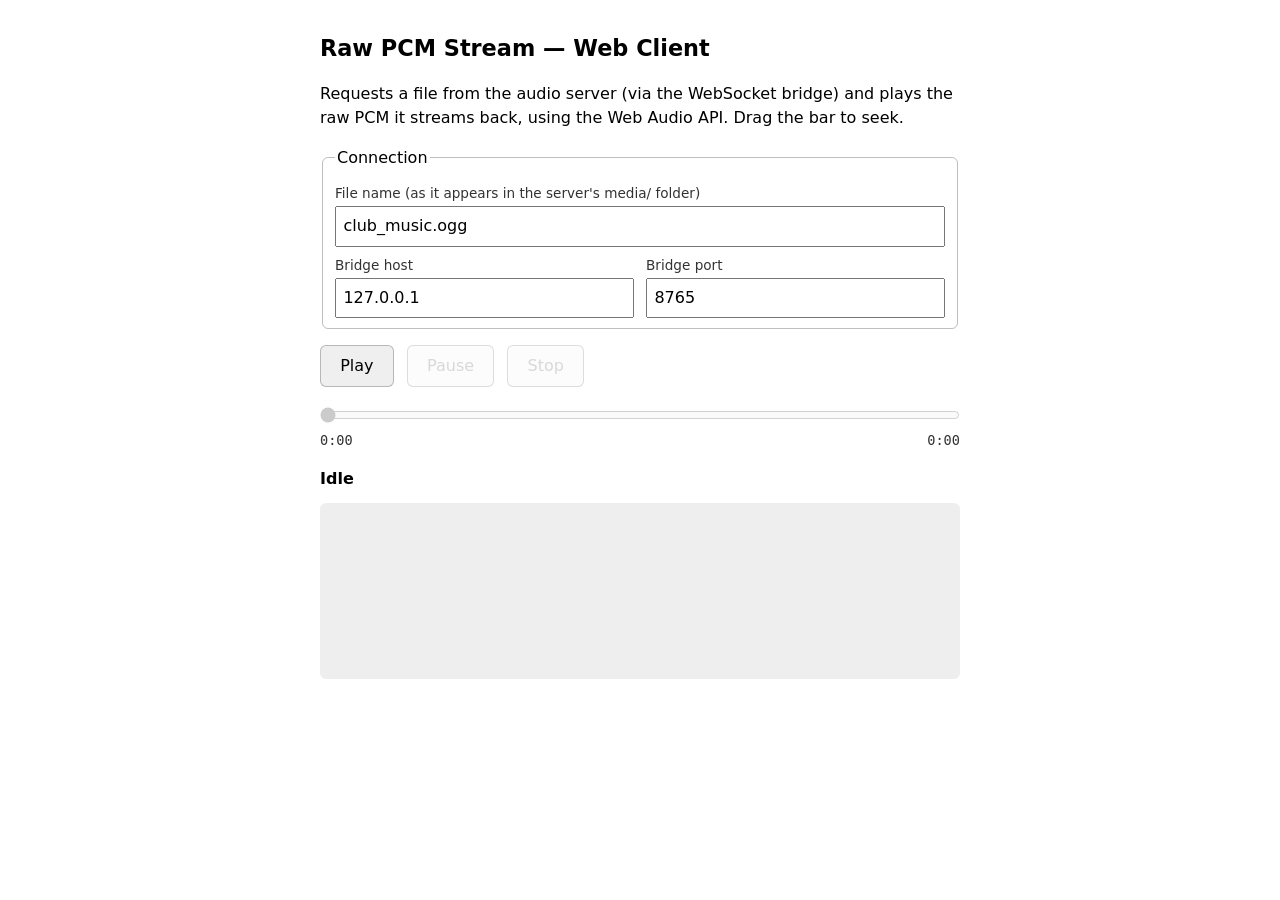
<file: music_stream_testing/web_client_example/index.html>
<!DOCTYPE html>
<html lang="en">
<head>
  <meta charset="utf-8">
  <meta name="viewport" content="width=device-width, initial-scale=1">
  <title>PCM Stream Web Client</title>
  <style>
    :root { color-scheme: light dark; }
    body {
      font-family: system-ui, sans-serif;
      max-width: 40rem;
      margin: 2rem auto;
      padding: 0 1rem;
      line-height: 1.5;
    }
    h1 { font-size: 1.4rem; }
    fieldset { border: 1px solid #8888; border-radius: 6px; margin-bottom: 1rem; }
    label { display: block; margin: 0.5rem 0 0.15rem; font-size: 0.85rem; opacity: 0.8; }
    input[type=text] { width: 100%; padding: 0.4rem; box-sizing: border-box; font: inherit; }
    .row { display: flex; gap: 0.75rem; }
    .row > div { flex: 1; }
    button {
      font: inherit; padding: 0.5rem 1.2rem; margin-right: 0.5rem;
      border-radius: 6px; border: 1px solid #8888; cursor: pointer;
    }
    button:disabled { opacity: 0.5; cursor: default; }
    #transport { margin: 1rem 0; }
    #seek { width: 100%; margin: 0.25rem 0; }
    #times { display: flex; justify-content: space-between; font-family: ui-monospace, monospace;
             font-size: 0.85rem; opacity: 0.8; }
    #status { font-weight: 600; margin: 0.75rem 0; }
    #log {
      background: #0001; border-radius: 6px; padding: 0.5rem 0.75rem;
      height: 10rem; overflow-y: auto; font-family: ui-monospace, monospace;
      font-size: 0.8rem; white-space: pre-wrap;
    }
    @media (prefers-color-scheme: dark) { #log { background: #fff1; } }
  </style>
</head>
<body>
  <h1>Raw PCM Stream &mdash; Web Client</h1>
  <p>Requests a file from the audio server (via the WebSocket bridge) and plays
     the raw PCM it streams back, using the Web Audio API. Drag the bar to seek.</p>

  <fieldset>
    <legend>Connection</legend>
    <label for="file">File name (as it appears in the server's media/ folder)</label>
    <input id="file" type="text" value="club_music.ogg">
    <div class="row">
      <div>
        <label for="host">Bridge host</label>
        <input id="host" type="text" value="127.0.0.1">
      </div>
      <div>
        <label for="port">Bridge port</label>
        <input id="port" type="text" value="8765">
      </div>
    </div>
  </fieldset>

  <button id="play">Play</button>
  <button id="toggle" disabled>Pause</button>
  <button id="stop" disabled>Stop</button>

  <div id="transport">
    <input id="seek" type="range" min="0" max="1" step="0.0001" value="0" disabled>
    <div id="times"><span id="cur">0:00</span><span id="dur">0:00</span></div>
  </div>

  <p id="status">Idle</p>
  <div id="log"></div>

<script>
// --- Wire protocol (must match protocol.py) --------------------------------
// Request : uint16 length (big-endian) + that many UTF-8 bytes of file name.
// Status  : uint8. 0 = OK, 1 = not found, 2 = bad request.
// Header  : uint32 channels + uint32 rate, both big-endian. Sent only on OK.
// Payload : raw signed 16-bit little-endian PCM until the connection closes.
const STATUS_TEXT = {
  0: 'OK',
  1: 'file not available on the server',
  2: 'malformed request',
};
const HEADER_SIZE = 8;

const els = {
  file: document.getElementById('file'),
  host: document.getElementById('host'),
  port: document.getElementById('port'),
  play: document.getElementById('play'),
  toggle: document.getElementById('toggle'),
  stop: document.getElementById('stop'),
  seek: document.getElementById('seek'),
  cur: document.getElementById('cur'),
  dur: document.getElementById('dur'),
  status: document.getElementById('status'),
  log: document.getElementById('log'),
};

function log(msg) {
  const time = new Date().toLocaleTimeString();
  els.log.textContent += `${time}  ${msg}\n`;
  els.log.scrollTop = els.log.scrollHeight;
}
function setStatus(msg) { els.status.textContent = msg; }
function fmt(seconds) {
  if (!isFinite(seconds) || seconds < 0) seconds = 0;
  const m = Math.floor(seconds / 60);
  const s = Math.floor(seconds % 60);
  return `${m}:${s.toString().padStart(2, '0')}`;
}

// The one live session: socket + audio + the seekable buffer of decoded PCM.
// Because the server delivers the whole song in about a second, the browser
// soon holds all of it, so seeking is a purely local operation -- we retain the
// PCM and just re-anchor playback to a new position. No server round-trip.
let session = null;

// -------------------------------------------------------------------------
// Player: retains all received PCM as frame-aligned segments and plays from
// any point on demand. Playback position is derived from the audio clock:
// currentFrame = anchorFrame + (audioClock - anchorTime) * rate. Seeking (and
// pause/resume) works by stopping the scheduled sources and re-anchoring.
// -------------------------------------------------------------------------
function makePlayer(audioCtx, channels, rate) {
  return {
    audioCtx, channels, rate,
    bytesPerFrame: 2 * channels,
    segments: [],        // { start: firstFrame, frames, data: Uint8Array }
    leftover: new Uint8Array(0), // bytes not yet forming a whole frame
    totalFrames: 0,      // frames received so far (grows while buffering)
    fullyBuffered: false,
    sources: new Set(),  // AudioBufferSourceNodes currently scheduled
    playing: false,
    anchorFrame: 0,      // song frame that the current playback run started at
    anchorTime: 0,       // audioCtx.currentTime when that run started
    scheduledFrame: 0,   // next frame not yet handed to a source
    pausedFrame: 0,      // where a paused/ended player will resume from
  };
}

// Append newly arrived PCM, keeping only whole frames; a frame split across two
// WebSocket messages must not be cut mid-sample.
function appendPcm(p, chunk) {
  const data = concat(p.leftover, chunk);
  const frameCount = Math.floor(data.length / p.bytesPerFrame);
  const usableBytes = frameCount * p.bytesPerFrame;
  p.leftover = data.slice(usableBytes); // copy: don't retain a view into `chunk`
  if (frameCount === 0) return;

  p.segments.push({ start: p.totalFrames, frames: frameCount, data: data.slice(0, usableBytes) });
  p.totalFrames += frameCount;
  if (p.playing) pump(p);
}

// Decode frames [f0, f1) across the retained segments into one AudioBuffer,
// de-interleaving PCM ([ch0,ch1,ch0,ch1,…]) into one float array per channel.
function buildBuffer(p, f0, f1) {
  const n = f1 - f0;
  const buffer = p.audioCtx.createBuffer(p.channels, n, p.rate);
  const outs = [];
  for (let ch = 0; ch < p.channels; ch++) outs.push(buffer.getChannelData(ch));

  for (const seg of p.segments) {
    const segEnd = seg.start + seg.frames;
    if (segEnd <= f0 || seg.start >= f1) continue; // no overlap with [f0,f1)
    const from = Math.max(f0, seg.start);
    const to = Math.min(f1, segEnd);
    const view = new DataView(seg.data.buffer, seg.data.byteOffset, seg.data.byteLength);
    for (let frame = from; frame < to; frame++) {
      const local = frame - seg.start;
      const out = frame - f0;
      for (let ch = 0; ch < p.channels; ch++) {
        out < n && (outs[ch][out] = view.getInt16((local * p.channels + ch) * 2, true) / 32768);
      }
    }
  }
  return buffer;
}

// Schedule everything received but not yet scheduled, as a single source placed
// on the timeline so it lines up seamlessly with what is already playing.
function pump(p) {
  if (!p.playing || p.scheduledFrame >= p.totalFrames) return;
  const f0 = p.scheduledFrame, f1 = p.totalFrames;

  let startAt = p.anchorTime + (f0 - p.anchorFrame) / p.rate;
  if (startAt < p.audioCtx.currentTime) {
    // We fell behind the clock (an underrun); re-anchor so position stays true.
    p.anchorFrame = f0;
    p.anchorTime = p.audioCtx.currentTime;
    startAt = p.audioCtx.currentTime;
  }

  const source = p.audioCtx.createBufferSource();
  source.buffer = buildBuffer(p, f0, f1);
  source.connect(p.audioCtx.destination);
  source.onended = () => { p.sources.delete(source); source.disconnect(); };
  source.start(startAt);
  p.sources.add(source);
  p.scheduledFrame = f1;
}

function stopSources(p) {
  for (const source of p.sources) {
    source.onended = null;
    try { source.stop(); } catch (e) { /* not started */ }
    source.disconnect();
  }
  p.sources.clear();
}

// (Re)start playback from a given frame -- the heart of seek, resume and play.
function playFrom(p, frame) {
  frame = Math.max(0, Math.min(frame, p.totalFrames));
  stopSources(p);
  p.anchorFrame = frame;
  p.anchorTime = p.audioCtx.currentTime;
  p.scheduledFrame = frame;
  p.playing = true;
  pump(p);
}

function pause(p) {
  if (!p.playing) return;
  p.pausedFrame = currentFrame(p);
  p.playing = false;
  stopSources(p);
}

// Current play position in frames, from the audio clock, clamped to the buffer.
function currentFrame(p) {
  if (!p.playing) return p.pausedFrame;
  const f = p.anchorFrame + (p.audioCtx.currentTime - p.anchorTime) * p.rate;
  return Math.max(0, Math.min(Math.round(f), p.totalFrames));
}

// -------------------------------------------------------------------------
// Session wiring: connect, run the protocol handshake, feed the player.
// -------------------------------------------------------------------------
function start() {
  const filename = els.file.value.trim();
  if (!filename) { log('Enter a file name first.'); return; }

  // The AudioContext must be created inside this click handler: browsers only
  // let audio start from a user gesture (the autoplay policy).
  const audioCtx = new (window.AudioContext || window.webkitAudioContext)();
  const url = `ws://${els.host.value.trim()}:${els.port.value.trim()}`;
  const ws = new WebSocket(url);
  ws.binaryType = 'arraybuffer';

  session = {
    ws, audioCtx,
    phase: 'HEADER',              // HEADER until status+header are read, then PCM
    handshake: new Uint8Array(0), // bytes collected before streaming begins
    player: null,
  };

  els.play.disabled = true;
  els.stop.disabled = false;
  setStatus('Connecting…');

  ws.onopen = () => {
    log(`Connected to ${url}`);
    setStatus('Requesting…');
    const nameBytes = new TextEncoder().encode(filename);
    if (nameBytes.length === 0 || nameBytes.length > 255) {
      log('File name must be 1–255 bytes.');
      stop();
      return;
    }
    const frame = new Uint8Array(2 + nameBytes.length);
    new DataView(frame.buffer).setUint16(0, nameBytes.length, false); // big-endian
    frame.set(nameBytes, 2);
    ws.send(frame);
    log(`Requested "${filename}"`);
  };

  ws.onmessage = (ev) => onBytes(new Uint8Array(ev.data));

  ws.onclose = () => {
    // A clean close means the whole song has now been delivered: the player
    // keeps its buffer so the user can still seek, pause and replay from it.
    if (session && session.player) {
      session.player.fullyBuffered = true;
      log('Fully buffered (server closed the stream).');
    } else if (session) {
      finish();
    }
  };

  ws.onerror = () => {
    log('WebSocket error (is the bridge running?)');
    setStatus('Connection failed');
  };
}

function onBytes(chunk) {
  if (!session) return;
  if (session.phase === 'HEADER') {
    session.handshake = concat(session.handshake, chunk);
    parseHandshake();
  } else if (session.player) {
    appendPcm(session.player, chunk);
  }
}

// Read the 1-byte status and (on OK) the 8-byte header, then start the player;
// any bytes past the header are the first PCM and flow straight into it.
function parseHandshake() {
  const buf = session.handshake;
  if (buf.length < 1) return;

  const status = buf[0];
  if (status !== 0) {
    log(`Server refused: ${STATUS_TEXT[status] || 'unknown status ' + status}`);
    setStatus('Refused');
    stop();
    return;
  }
  if (buf.length < 1 + HEADER_SIZE) return; // wait for the full header

  const view = new DataView(buf.buffer, buf.byteOffset + 1, HEADER_SIZE);
  const channels = view.getUint32(0, false); // big-endian
  const rate = view.getUint32(4, false);

  session.player = makePlayer(session.audioCtx, channels, rate);
  session.phase = 'PCM';
  log(`Stream format: ${channels} channel(s) @ ${rate} Hz`);
  setStatus(`Playing (${channels}ch @ ${rate} Hz)`);
  els.toggle.disabled = false;
  els.toggle.textContent = 'Pause';
  els.seek.disabled = false;

  const rest = buf.subarray(1 + HEADER_SIZE);
  session.handshake = new Uint8Array(0);
  playFrom(session.player, 0); // begin playback as data streams in
  if (rest.length) appendPcm(session.player, rest);
}

function stop() {
  if (!session) return;
  const s = session;
  session = null;
  try { s.ws.close(); } catch (e) { /* already closing */ }
  if (s.player) stopSources(s.player);
  try { s.audioCtx.close(); } catch (e) { /* already closed */ }
  finish();
}

function finish() {
  els.play.disabled = false;
  els.toggle.disabled = true;
  els.stop.disabled = true;
  els.seek.disabled = true;
  els.seek.value = 0;
  els.cur.textContent = '0:00';
  els.dur.textContent = '0:00';
  if (!els.status.textContent.startsWith('Refused')) setStatus('Stopped');
}

// -------------------------------------------------------------------------
// Transport controls
// -------------------------------------------------------------------------
let userScrubbing = false;

els.play.addEventListener('click', start);

els.stop.addEventListener('click', () => { setStatus('Stopped'); log('Stopped by user.'); stop(); });

els.toggle.addEventListener('click', () => {
  const p = session && session.player;
  if (!p) return;
  if (p.playing) {
    pause(p);
    els.toggle.textContent = 'Resume';
    setStatus('Paused');
  } else {
    // Resuming from the very end replays from the start.
    playFrom(p, p.pausedFrame >= p.totalFrames ? 0 : p.pausedFrame);
    els.toggle.textContent = 'Pause';
    setStatus(`Playing (${p.channels}ch @ ${p.rate} Hz)`);
  }
});

// While the user drags, hold the readout still; commit the seek on release.
els.seek.addEventListener('input', () => {
  userScrubbing = true;
  const p = session && session.player;
  if (p && p.totalFrames) els.cur.textContent = fmt(els.seek.value * p.totalFrames / p.rate);
});
els.seek.addEventListener('change', () => {
  const p = session && session.player;
  userScrubbing = false;
  if (!p || !p.totalFrames) return;
  const wasPaused = !p.playing;
  playFrom(p, Math.round(els.seek.value * p.totalFrames));
  if (wasPaused) { pause(p); els.toggle.textContent = 'Resume'; }
  log(`Seek to ${fmt(currentFrame(p) / p.rate)}`);
});

// Drive the seek bar and time readout from the audio clock every frame.
function tick() {
  const p = session && session.player;
  if (p && p.totalFrames) {
    const cur = currentFrame(p);
    const total = p.totalFrames;
    if (!userScrubbing) {
      els.seek.value = cur / total;
      els.cur.textContent = fmt(cur / p.rate);
    }
    // Duration keeps growing while buffering; it is final once fully buffered.
    els.dur.textContent = fmt(total / p.rate) + (p.fullyBuffered ? '' : '…');

    // Stop the clock cleanly when playback reaches the end of a complete song.
    if (p.playing && p.fullyBuffered && cur >= total) {
      pause(p);
      p.pausedFrame = total;
      els.toggle.textContent = 'Resume';
      setStatus('Finished');
    }
  }
  requestAnimationFrame(tick);
}
requestAnimationFrame(tick);

// Concatenate two Uint8Arrays into a new one.
function concat(a, b) {
  if (a.length === 0) return b;
  if (b.length === 0) return a;
  const out = new Uint8Array(a.length + b.length);
  out.set(a, 0);
  out.set(b, a.length);
  return out;
}
</script>
</body>
</html>
</file>
